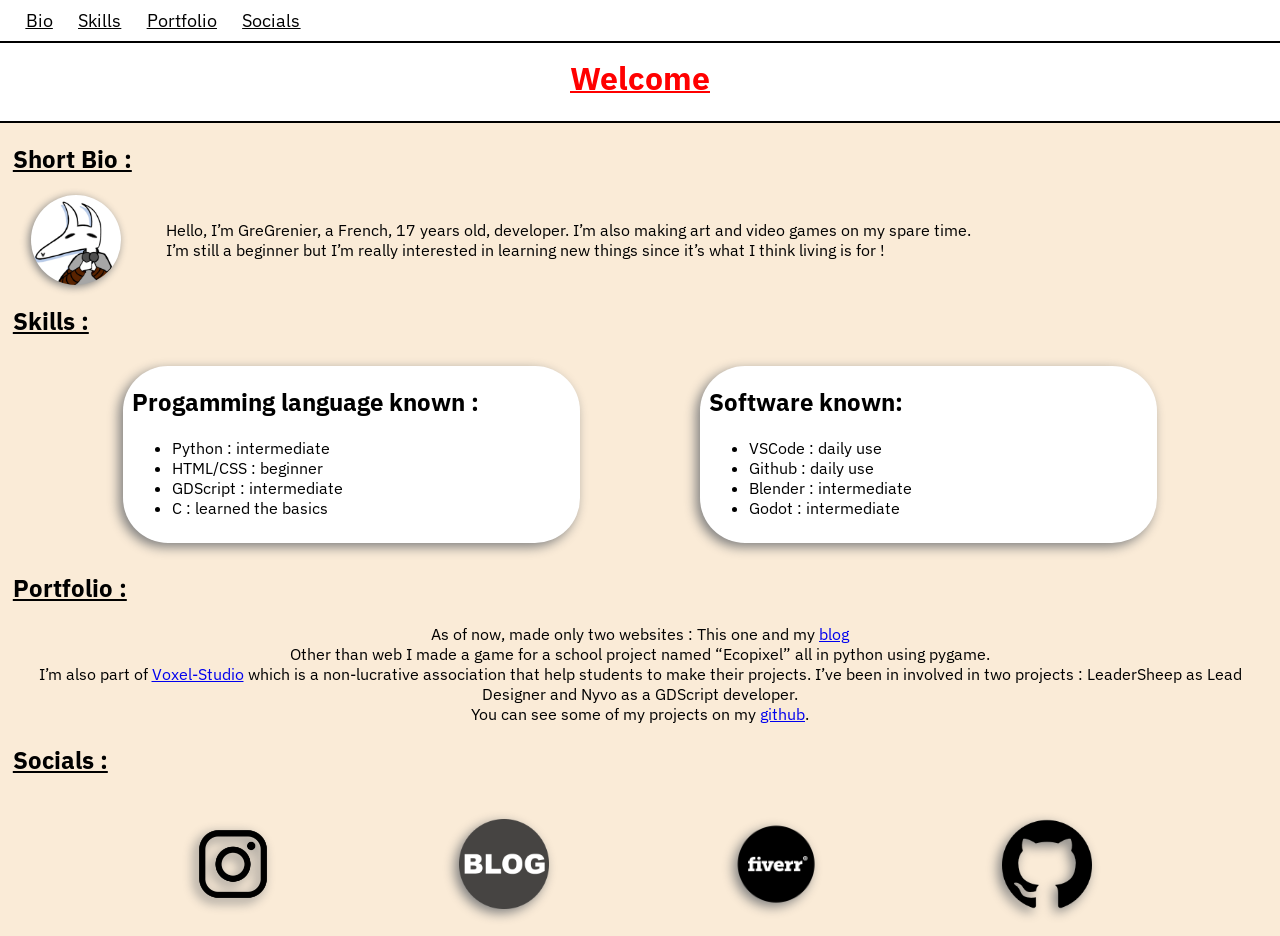
<file: index.html>
<!DOCTYPE html>
<head>
    <meta charset="UTF-8">
    <title>GreGrenier</title>
    <link rel="icon" href="assets/favicon.ico"/>
    <link rel="stylesheet" href="style.css"/>
    <meta name="viewport" content="width=device-width,initial-scale=1"/>
</head>
<body>
    <nav><a href="#bio"><u>Bio</u></a><a href="#skills"><u>Skills</u></a><a href="#portfolio"><u>Portfolio</u></a><a href="#socials"><u>Socials</u></a></nav>
    <header>
        <h1>Welcome</h1>
    </header>
    <div id="main">
        <div id="bio">
            <h2><u>Short Bio :</u></h2>
            <div id="desc">
                <img src="assets/meIMG.jpg">
                <p>Hello, I’m GreGrenier, a French, 17 years old, developer. I’m also making art and video games on my spare time.<br> 
I’m still a beginner but I’m really interested in learning new things since it’s what I think living is for !</p>
            </div>
        </div>

        <div id="skills">
            <h2><u>Skills :</u></h2>
            <div id="skill-blocks">
                <div class="skillblock">
                    <h2>Progamming language known :</h2>
                    <ul>
                        <li>Python : intermediate</li>
                        <li>HTML/CSS : beginner</li>
                        <li>GDScript : intermediate</li>
                        <li>C : learned the basics</li>
                    </ul>
                </div>
                <div class="skillblock">
                    <h2>Software known:</h2>
                    <ul>
                        <li>VSCode : daily use</li>
                        <li>Github : daily use</li>
                        <li>Blender : intermediate</li>
                        <li>Godot : intermediate</li>
                    </ul>
                </div>
            </div>
        </div>
        
        <div id="portfolio">
            <h2><u>Portfolio :</u></h2>
            <p>As of now, made only two websites : This one and my <a href="https://gregrenier.neocities.org/">blog</a> <br>
            Other than web I made a game for a school project named “Ecopixel” all in python using pygame. <br>
            I’m also part of <a href="https://voxel-studio.fr/">Voxel-Studio</a> which is a non-lucrative association that help students to make their projects. 
            I’ve been in involved in two projects : LeaderSheep as Lead Designer and Nyvo as a GDScript developer. <br>
            You can see some of my projects on my <a href="https://github.com/GreGrenier">github</a>.</p>
        </div>

        <div id="socials">
            <h2><u>Socials :</u></h2>
            <div id="buttons">
                <button onclick="window.location.href = 'https://www.instagram.com/gregrenier/'" class="btn"><img src="assets/instagram-logo.png"></button>
                <button onclick="window.location.href = 'https://gregrenier.neocities.org/'" class="btn"><img src="assets/blogger-logo-icon-png-22.png"></button>
                <button onclick="window.location.href = 'https://fr.fiverr.com/gregrenier_/'" class="btn"><img src="assets/fiverr-logo.png"></button>
                <button onclick="window.location.href = 'https://github.com/GreGrenier'" class="btn"><img src="assets/github-logo.png"></button>
            </div>
        </div>
    </div>
</body>
</file>
<file: style.css>
@font-face {
    font-family: "font";
    src: url("assets/IBMPlexSans-VariableFont_wdth\,wght.ttf");
}

body {
    font-family: font;
    background-color: antiquewhite;
    margin: 0;
}

nav {
    padding-top: 1vh;
    padding-left: 2%;
    padding-bottom: 1vh;
    display: flex;
    justify-content: left;
    border-bottom: 2px solid black;
    background-color: white;
    position: fixed;
    width: 100%;
    z-index: 2;
}

nav button:hover{
    cursor: pointer;
}

nav a{
    margin-right: 2%;
    font-size: large;
    border: none;
    background: none;
    color: black;
}

header {
    padding-top: 4vh;
    background-color: white;
    border-bottom: 2px solid black;
}

header h1 {
    color: red;
    display: flex;
    justify-content: center;
    text-decoration: underline 2px;
}

#main {
    margin-left: 1%;
    margin-right: 1%;
}

#bio {
    width: 100%;
}

#bio #desc {
    display: flex;
    align-items: center;
    text-align: justify;
}

#bio #desc p {
    width: 100%;
    margin-right: 2vh;
}

#bio #desc img{
    margin-left: 2vh;
    margin-right: 5vh;
}

#bio img {
    width: 10vh;
    height: 10vh;
    object-fit: fill;
    filter: drop-shadow(-2px 2px 4px gray);
    border-radius: 50%;
    transition: width 0.3s ease, height 0.3s ease;
}

#bio img:hover {
    width: 12vh;
    height: 12vh;
}

#skill-blocks {
    display: flex;
    justify-content: space-evenly;
}

.skillblock {
    width: 35%;
    height: 100%;
    padding: 1vh;
    padding-top: 1px;
    margin: 1vh 1vh 1vh 1vh;
    background-color: white;
    border-radius: 5vh;
    filter: drop-shadow(-4px 4px 6px gray);
    transition: filter 0.3s ease, width 0.3s;
    
}

.skillblock:hover {
    filter: drop-shadow(0px 0px 10px aquamarine); 
    width: 40%;
}

@media (max-width: 600px){
    #skill-blocks {
        flex-direction: column;
        justify-content: center;
        align-items: center;
    }

    .skillblock {
        width: 80%;
        margin-left: 5%;
        margin-right: 5%;
    }

    .skillblock:hover {
        filter: drop-shadow(0px 0px 10px aquamarine); 
        width: 85%;
    }
}

#portfolio p {
    text-align: center;
}

#socials #buttons {
    display: flex;
    justify-content: space-evenly;
}

#socials button{
    border: none;
    background: none;
}

#socials img {
    width: 10vh;
    height: 15vh;
    filter: drop-shadow(-4px 4px 6px gray);
    object-fit: contain;
    transition: width 0.3s ease;
}

#socials img:hover {
    width: 15vh;
}
</file>
